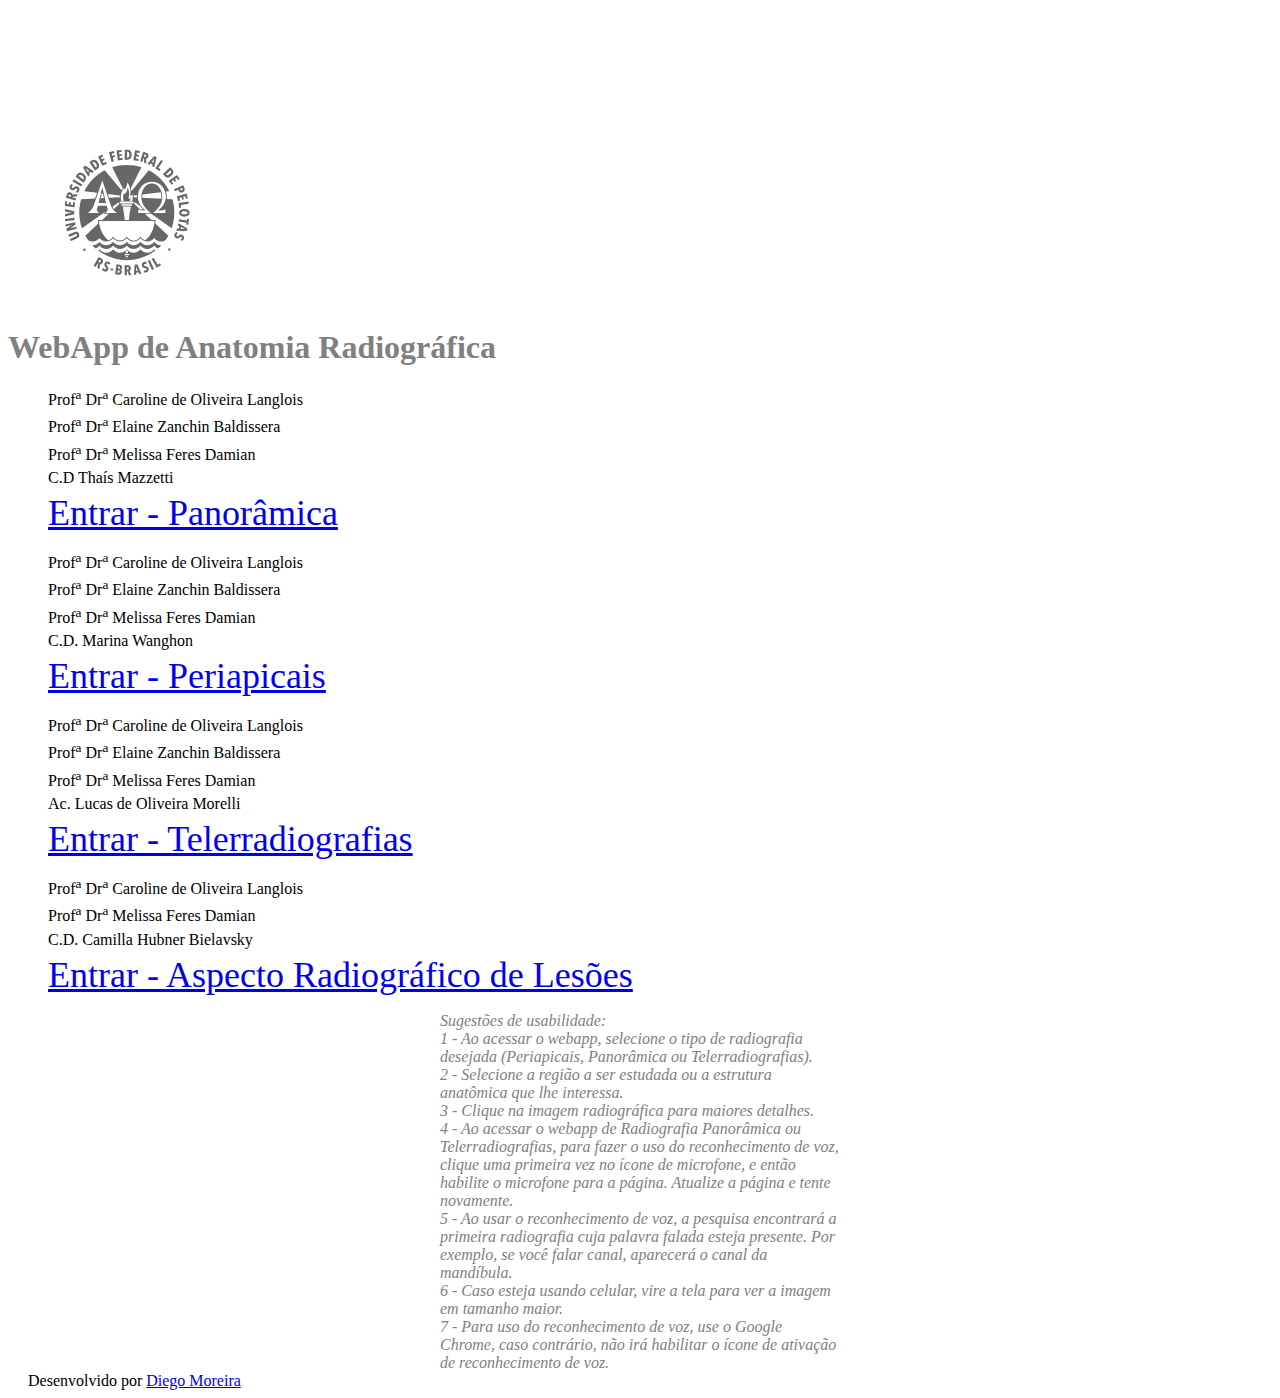
<file: index.html>
<!DOCTYPE html>
<html lang="pt-br">
  <head>
    <meta charset="UTF-8" />
    <meta name="viewport" content="width=device-width, initial-scale=1.0" />
    <meta http-equiv="X-UA-Compatible" content="ie=edge" />
    <meta name="author" content="Diego Moreira e Eduardo Bittencourt" />
    <title>Odontologia UFPel</title>

    <!-- Stylesheets -->
    <link
      rel="stylesheet"
      href="https://maxcdn.bootstrapcdn.com/bootstrap/4.0.0-beta/css/bootstrap.min.css"
      integrity="sha384-/Y6pD6FV/Vv2HJnA6t+vslU6fwYXjCFtcEpHbNJ0lyAFsXTsjBbfaDjzALeQsN6M"
      crossorigin="anonymous"
    />
    <link rel="stylesheet" href="css/welcome.css" />
    <style>
      .ufpel {
        width: 180px;
        margin-left: 57px;
      }
      ul > li {
        margin-bottom: 5px;
      }

      footer {
        position: relative;
        bottom: 0;
        left: 0;
        margin-left: 20px;
      }

      h1 {
        color: grey;
        font-size: 2em;
      }

      p {
        display: block;
        width: 400px;
        margin: 0 auto;
        position: relative;
        color: grey;
        font-style: italic;
      }
    </style>
  </head>

  <body>
    <div class="container-fluid text-center align-middle">
      <div class="row">
        <div class="col">
          <img src="svg/logo.svg" alt="" class="ufpel" />
          <h1>WebApp de Anatomia Radiográfica</h1>
        </div>
      </div>

      <div class="row">
        <ul class="col">
          <li>Prof<sup>a</sup> Dr<sup>a</sup> Caroline de Oliveira Langlois</li>
          <li>Prof<sup>a</sup> Dr<sup>a</sup> Elaine Zanchin Baldissera</li>
          <li>Prof<sup>a</sup> Dr<sup>a</sup> Melissa Feres Damian</li>
          <li>C.D Thaís Mazzetti</li>

          <a href="panoramicas/index.html" class="badge badge-primary"
            >Entrar - Panorâmica</a
          >
        </ul>
        <ul class="col">
          <li>Prof<sup>a</sup> Dr<sup>a</sup> Caroline de Oliveira Langlois</li>
          <li>Prof<sup>a</sup> Dr<sup>a</sup> Elaine Zanchin Baldissera</li>
          <li>Prof<sup>a</sup> Dr<sup>a</sup> Melissa Feres Damian</li>
          <li>C.D. Marina Wanghon</li>
          <a href="main.html" class="badge badge-primary"
            >Entrar - Periapicais</a
          >
        </ul>
        <ul class="col">
          <li>Prof<sup>a</sup> Dr<sup>a</sup> Caroline de Oliveira Langlois</li>
          <li>Prof<sup>a</sup> Dr<sup>a</sup> Elaine Zanchin Baldissera</li>
          <li>Prof<sup>a</sup> Dr<sup>a</sup> Melissa Feres Damian</li>
          <li>Ac. Lucas de Oliveira Morelli</li>
          <a href="telerradiografias/index.html" class="badge badge-primary"
            >Entrar - Telerradiografias</a
          >
        </ul>
        <ul class="col">
         <li>Prof<sup>a</sup> Dr<sup>a</sup> Caroline de Oliveira Langlois</li>
          <li>Prof<sup>a</sup> Dr<sup>a</sup> Melissa Feres Damian</li>
          <li>C.D. Camilla Hubner Bielavsky</li>
          <a href="Aspectos/index.html" class="badge badge-primary"
            >Entrar - Aspecto Radiográfico de  Lesões</a
          >
        </ul>
      </div>
      <div class="row">
        <p>
          Sugestões de usabilidade: <br />
          1 - Ao acessar o webapp, selecione o tipo de radiografia desejada
          (Periapicais, Panorâmica ou Telerradiografias).<br />
          2 - Selecione a região a ser estudada ou a estrutura anatômica que lhe
          interessa. <br />
          3 - Clique na imagem radiográfica para maiores detalhes.<br />
          4 - Ao acessar o webapp de Radiografia Panorâmica ou Telerradiografias, para fazer o uso do
          reconhecimento de voz, clique uma primeira vez no ícone de microfone,
          e então habilite o microfone para a página. Atualize a página e tente
          novamente.<br />
          5 - Ao usar o reconhecimento de voz, a pesquisa encontrará a primeira
          radiografia cuja palavra falada esteja presente. Por exemplo, se você
          falar canal, aparecerá o canal da mandíbula.<br />
          6 - Caso esteja usando celular, vire a tela para ver a imagem em
          tamanho maior.<br />
          7 - Para uso do reconhecimento de voz, use o Google Chrome, caso
          contrário, não irá habilitar o ícone de ativação de reconhecimento de
          voz.<br />
        </p>
      </div>
    </div>

    <footer>
      Desenvolvido por
      <a href="https://www.linkedin.com/in/diegopmoreiraa/">Diego Moreira</a>
    </footer>
    <!-- Scripts -->
    <script
      src="https://code.jquery.com/jquery-3.2.1.slim.min.js"
      integrity="sha384-KJ3o2DKtIkvYIK3UENzmM7KCkRr/rE9/Qpg6aAZGJwFDMVNA/GpGFF93hXpG5KkN"
      crossorigin="anonymous"
    ></script>
    <script
      src="https://cdnjs.cloudflare.com/ajax/libs/popper.js/1.11.0/umd/popper.min.js"
      integrity="sha384-b/U6ypiBEHpOf/4+1nzFpr53nxSS+GLCkfwBdFNTxtclqqenISfwAzpKaMNFNmj4"
      crossorigin="anonymous"
    ></script>
    <script
      src="https://maxcdn.bootstrapcdn.com/bootstrap/4.0.0-beta/js/bootstrap.min.js"
      integrity="sha384-h0AbiXch4ZDo7tp9hKZ4TsHbi047NrKGLO3SEJAg45jXxnGIfYzk4Si90RDIqNm1"
      crossorigin="anonymous"
    ></script>
    <script src="js/require.js"></script>
    <script src="js/app.js"></script>
    <script src="js/jquery-3.2.1.min.js"></script>
    <!-- End Scripts -->
  </body>
</html>
</file>
<file: css/welcome.css>
.container-fluid {
  width: 100%;
  height: 100%;
  margin-top: 10%;
}
.container-fluid ul {
  list-style: none;
}
.container-fluid .badge {
  font-size: 2.25em;
  overflow: hidden;
  max-width: 100%;
}

@media (max-width: 1080px) {
  .container-fluid .badge {
    font-size: 1.75em;
    overflow: hidden;
    max-width: 100%;
  }
}
</file>
